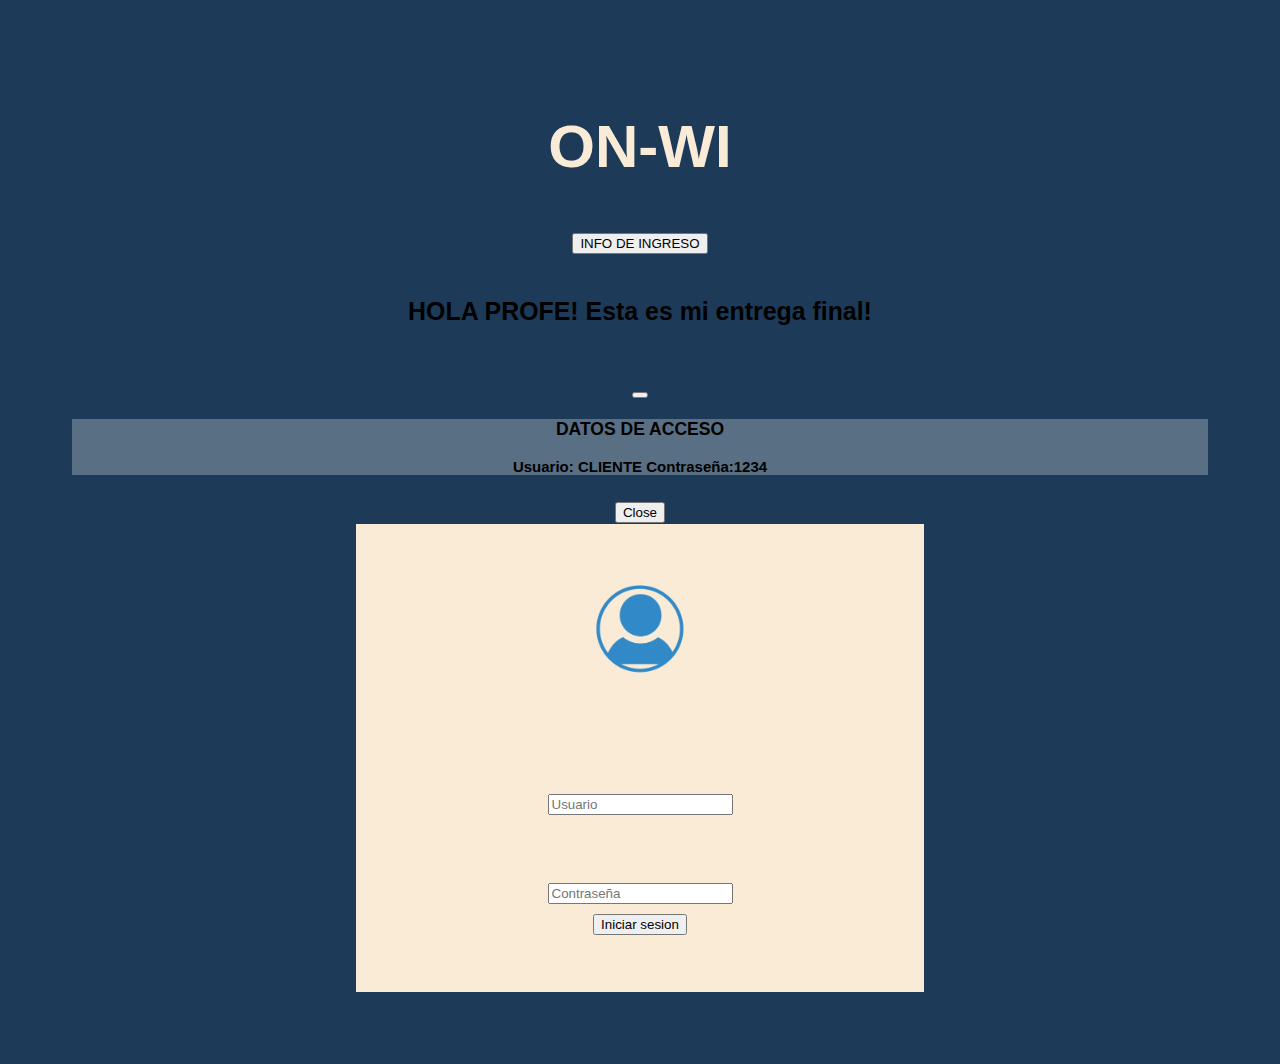
<file: index.html>
<!DOCTYPE html>
<html lang="en">
<head>
    <meta charset="UTF-8">
    <meta http-equiv="X-UA-Compatible" content="IE=edge">
    <meta name="viewport" content="width=device-width, initial-scale=1.0">
    <title>PROYECTO FINAL</title>

    <link href="https://cdn.jsdelivr.net/npm/bootstrap@5.1.3/dist/css/bootstrap.min.css" rel="stylesheet" integrity="sha384-1BmE4kWBq78iYhFldvKuhfTAU6auU8tT94WrHftjDbrCEXSU1oBoqyl2QvZ6jIW3" crossorigin="anonymous">
    <link rel="stylesheet" href="estilos.css".css">
</head>
<body>
    <header>
        <h1>ON-WI</h1>
       <!-- Button trigger modal -->
<button type="button" class="btn btn-primary" data-bs-toggle="modal" data-bs-target="#exampleModal">
    INFO DE INGRESO
  </button>
  
  <!-- Modal -->
  <div class="modal fade" id="exampleModal" tabindex="-1" aria-labelledby="exampleModalLabel" aria-hidden="true">
    <div class="modal-dialog">
      <div class="modal-content">
        <div class="modal-header">
          <h5 class="modal-title" id="exampleModalLabel"><strong>HOLA PROFE! Esta es mi entrega final!</strong> </h5>
          <button type="button" class="btn-close" data-bs-dismiss="modal" aria-label="Close"></button>
        </div>
        <div class="modal-body">
          <h3>DATOS DE ACCESO</h3>
          <p>Usuario: CLIENTE Contraseña:1234</p>
        </div>
        <div class="modal-footer">
          <button type="button" class="btn btn-secondary" data-bs-dismiss="modal">Close</button>
        </div>
      </div>
    </div>
  </div> 


    </header>
    <section class="contenedor">
        <img src="/user-icon.png" alt="user" width="100px">
        <h2>BIENVENIDO</h2>   
        <form action="">
            <h4>USUARIO</h4>
            <input type="text" name="usuario" id="usuario" placeholder="Usuario" autocomplete="off" >
            <h4>CONTRASEÑA</h4>
            <input type="password" name="contraseña" id="contraseña" placeholder="Contraseña">
        </form>
        <input type="button" value="Iniciar sesion" id="boton" onclick="login()">
    </section>
    <script src="https://cdn.jsdelivr.net/npm/@popperjs/core@2.10.2/dist/umd/popper.min.js" integrity="sha384-7+zCNj/IqJ95wo16oMtfsKbZ9ccEh31eOz1HGyDuCQ6wgnyJNSYdrPa03rtR1zdB" crossorigin="anonymous"></script>
    <script src="https://cdn.jsdelivr.net/npm/bootstrap@5.1.3/dist/js/bootstrap.min.js" integrity="sha384-QJHtvGhmr9XOIpI6YVutG+2QOK9T+ZnN4kzFN1RtK3zEFEIsxhlmWl5/YESvpZ13" crossorigin="anonymous"></script>
    <script src="/script.js"></script>
</body>
</html>
</file>
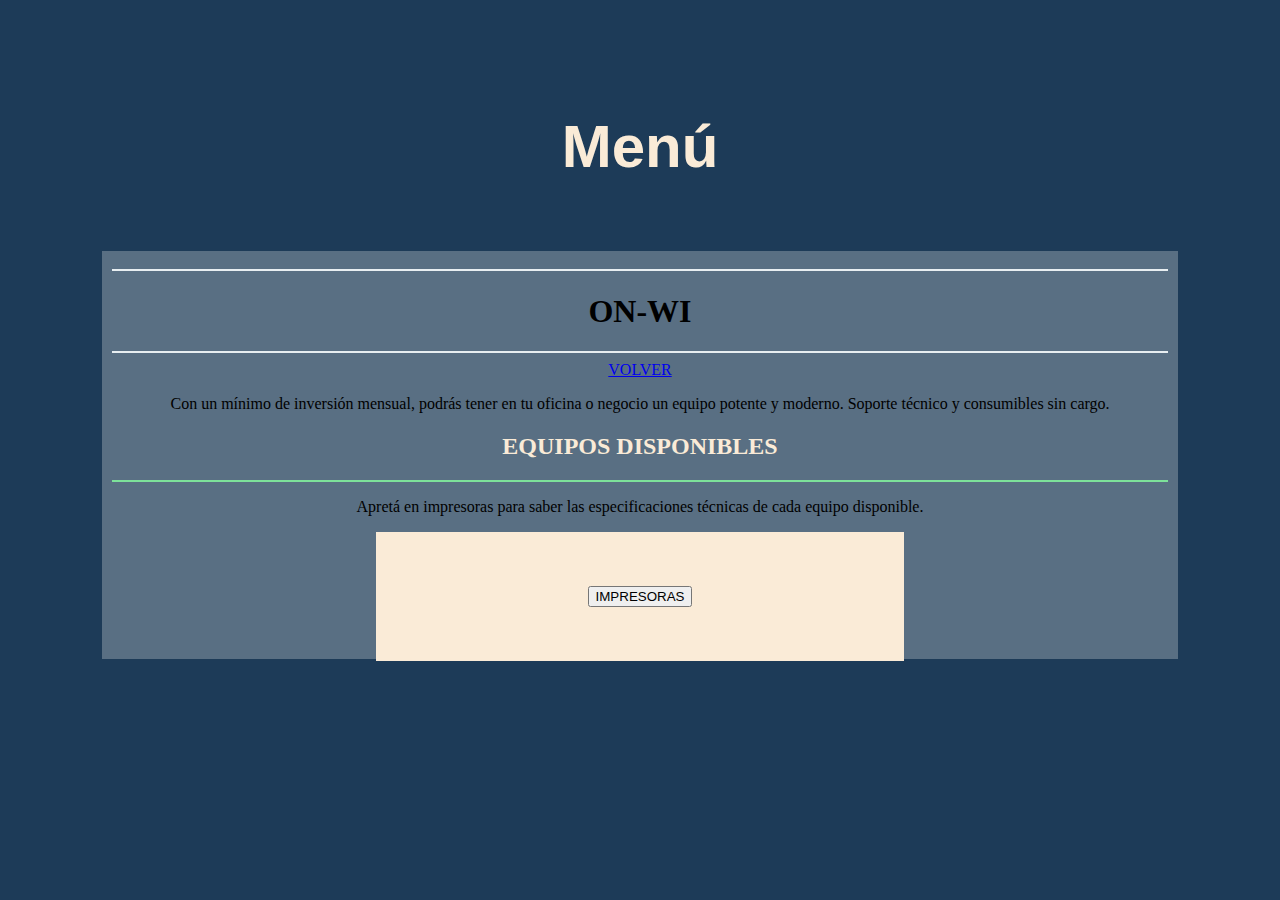
<file: alquiler/alquileres.html>
<!DOCTYPE html>
<html lang="en">
<head>
    <meta charset="UTF-8">
    <meta http-equiv="X-UA-Compatible" content="IE=edge">
    <meta name="viewport" content="width=device-width, initial-scale=1.0">
    <meta name="description" content="Equipos de pequeño y gran tamaño para uso en Locales comerciales o empresas.Mantenimiento e comsumible sin cargo.">
    <meta name="keywords"  content="ALQUILER IMPRESORA, ESQUEL, ALQUILER FOTOCOPIADORA, ALQUILER PARA EMPRESAS, FOTO, IMPRESIÓN, FOTOCOPIA, TONER"> 
    <title>Online Alquileres</title>
    <link href="https://cdn.jsdelivr.net/npm/bootstrap@5.1.3/dist/css/bootstrap.min.css" rel="stylesheet" integrity="sha384-1BmE4kWBq78iYhFldvKuhfTAU6auU8tT94WrHftjDbrCEXSU1oBoqyl2QvZ6jIW3" crossorigin="anonymous">
    <link rel="stylesheet" href="/estilos.css">
</head>
<body>
    <header>  
            <h1 class="bt-menu">Menú</h1>
        </div>   
    </header>
    <main class="resumen">
        <div class="banda ">
            <hr color="#e8eef1" >
            <h1>ON-WI</h1>
            <hr color="#e8eef1">
            <a href="/cliente.html">VOLVER</a>
        </div>
        
        <div class="bannerPrincipal">
            <p>Con un mínimo de inversión mensual, podrás tener en tu oficina o negocio un equipo potente y moderno. Soporte técnico y consumibles sin cargo.</p>
        </div>
                <h2>
                    EQUIPOS DISPONIBLES
                </h2>
                <hr color="#7de19a">
            <p>Apretá en impresoras para saber las especificaciones técnicas de cada equipo disponible.</p>
            <section id="disponibles" class="card text-dark bg-light ">
        <!--JSON-->
            </section>   
    </main> 

    
    <script src="https://cdn.jsdelivr.net/npm/@popperjs/core@2.10.2/dist/umd/popper.min.js" integrity="sha384-7+zCNj/IqJ95wo16oMtfsKbZ9ccEh31eOz1HGyDuCQ6wgnyJNSYdrPa03rtR1zdB" crossorigin="anonymous"></script>
<script src="https://cdn.jsdelivr.net/npm/bootstrap@5.1.3/dist/js/bootstrap.min.js" integrity="sha384-QJHtvGhmr9XOIpI6YVutG+2QOK9T+ZnN4kzFN1RtK3zEFEIsxhlmWl5/YESvpZ13" crossorigin="anonymous"></script>
<script src="/alquiler/fetch.js"></script>
</body>

</html>
</file>
<file: estilos.css>
body{
    padding: 5%;
    background-color: #1d3b58;
    text-align: center;
    display: flex;
    flex-direction: column;   
    flex-wrap: wrap;
   
}
header{
    padding: 0px;
    color: antiquewhite;
    font-size: 30px;
    font-family: Arial, Helvetica, sans-serif;
    font-weight: bold;
    
}
h2{
    color: antiquewhite;
}
h4{
    margin: 20px;
    color: antiquewhite;
}

section{
    margin-left: 25%;
    margin-right: 25%;
    padding: 5%;
    border: 1px solid antiquewhite;
    background-color: antiquewhite;    
}
input{
    margin-top: 10px;
}
.modal-title{
    color: black;
}
.modal-body{
    color: black;
    font-size: 15px;
    background-color: #596f83;
}
#footer {
    color: antiquewhite;
}
.table{
    color: antiquewhite;
}
hr{
    color: antiquewhite;
    
}
.resumen{
    background-color: #596f83;
    margin: 30px;
    padding: 10px;
   
}
footer{
    padding: 50px;
    background-color: black;
    color: antiquewhite;
}
</file>
